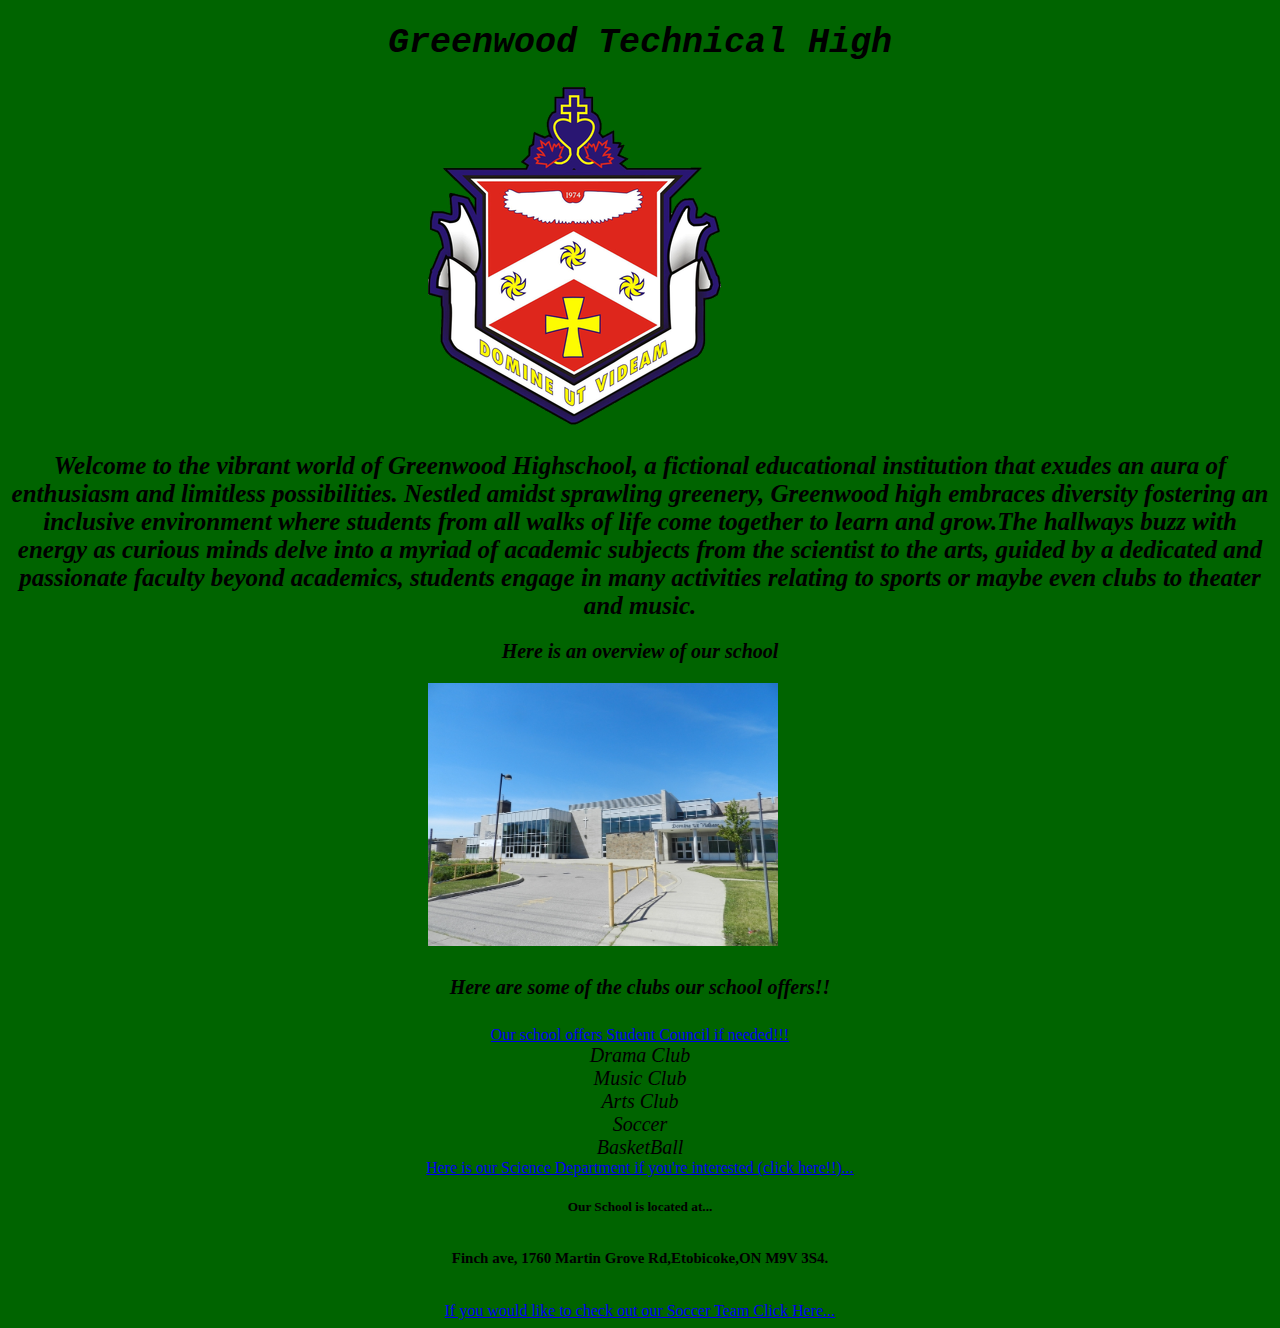
<file: index.html>
<!DOCTYPE html>
<html>
<title></title>
<head>
    <link rel="stylesheet" type="text/css" href="style.css">
</head>
<style> 

 </style>

<body>
<h1> Greenwood Technical High</h1>
<img src="FHCCSS_Logo.png"id="carr">

<h2>Welcome to the vibrant world of Greenwood Highschool, a fictional educational institution that exudes an aura of enthusiasm and limitless possibilities. Nestled amidst sprawling greenery, Greenwood high embraces diversity fostering an inclusive environment where students from all walks of life come together to learn and grow.The hallways buzz with energy as curious minds delve into a myriad of academic subjects from the scientist to the arts, guided by a dedicated and passionate faculty beyond academics, students engage in many activities relating to sports or maybe even clubs to theater and music.</h2>


<h3>Here is an overview of our school</h3>
   

 <img src="fhc_school.jpg" id="school">
<h4>Here are some of the clubs our school offers!!</h4>
  <center>  <h7> <a href="custom.html">Our school offers Student Council if needed!!! </a>  </h7> </center>
<l>
    <center>
    <li>Drama Club</li>
<li>Music Club</li>
<li>Arts Club</li>
<li>Soccer</li>
<li>BasketBall</li>
    </center>
    </ul>
    <center>
      <h8> <a href="page3.html">Here is our Science Department if you're interested (click here!!)...</a> </h8> </center>
<h5>Our School is located  at...</h5>
    <h6> Finch ave, 1760 Martin Grove Rd,Etobicoke,ON M9V 3S4.</h6>
    
  <center>  <h7> <a href = "page2.html">If you would like to check out our Soccer Team Click Here...</a> </h7> </center>
            
</body>
</html>
</file>
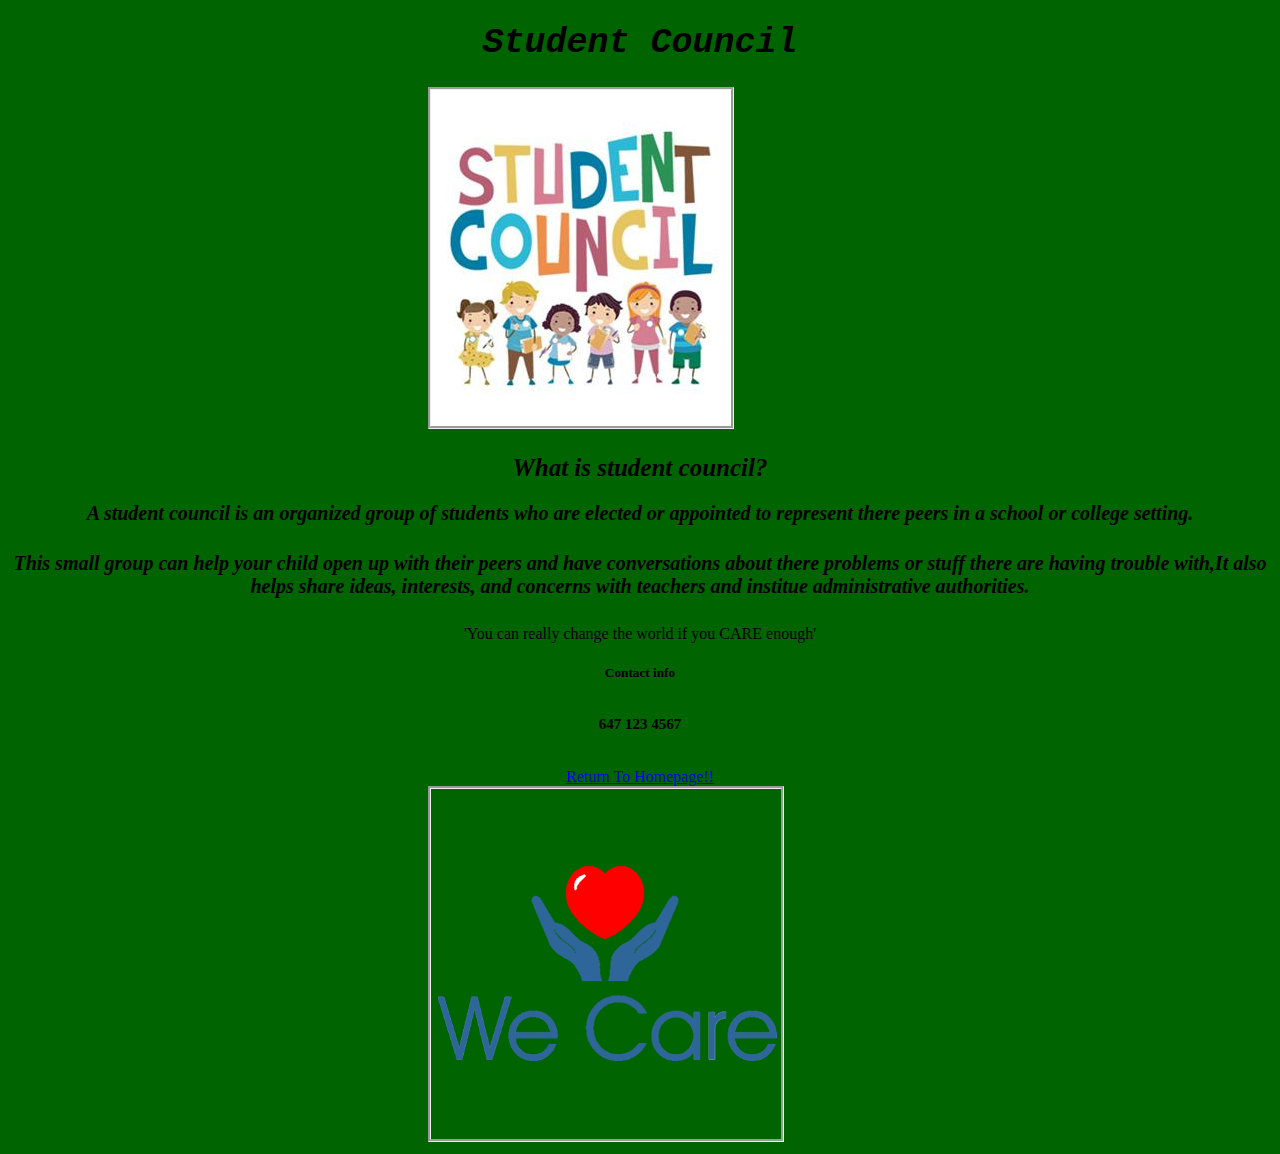
<file: custom.html>
<!DOCTYPE html>
<html>
<title>Online HTML Editor</title>
<head>
<link rel="stylesheet" type="text/css" href="style.css">
</head>
<style>


</style>
<body>
                
<h1>Student Council</h1>
<img src="student_council.jpg"id="council">
<h2>What is student council?</h2>
<h3>A student council is an organized group of students who are elected or appointed to represent there peers in a school or college setting.</h3>
<h4>This small group can help your child open up with their peers and have conversations about there problems or stuff there are having trouble with,It also helps share ideas, interests, and concerns with teachers and institue administrative authorities.</h4>
<center><h7>'You can really change the world if you CARE enough'</h7></center>
<h5>Contact info</h5>
<h6>647 123 4567</h6>
<center>  <h7> <a href="index.html">Return To Homepage!! </a> </h7> </center>
<img src="we_care.png"id="care">




</body>
</html>
</file>
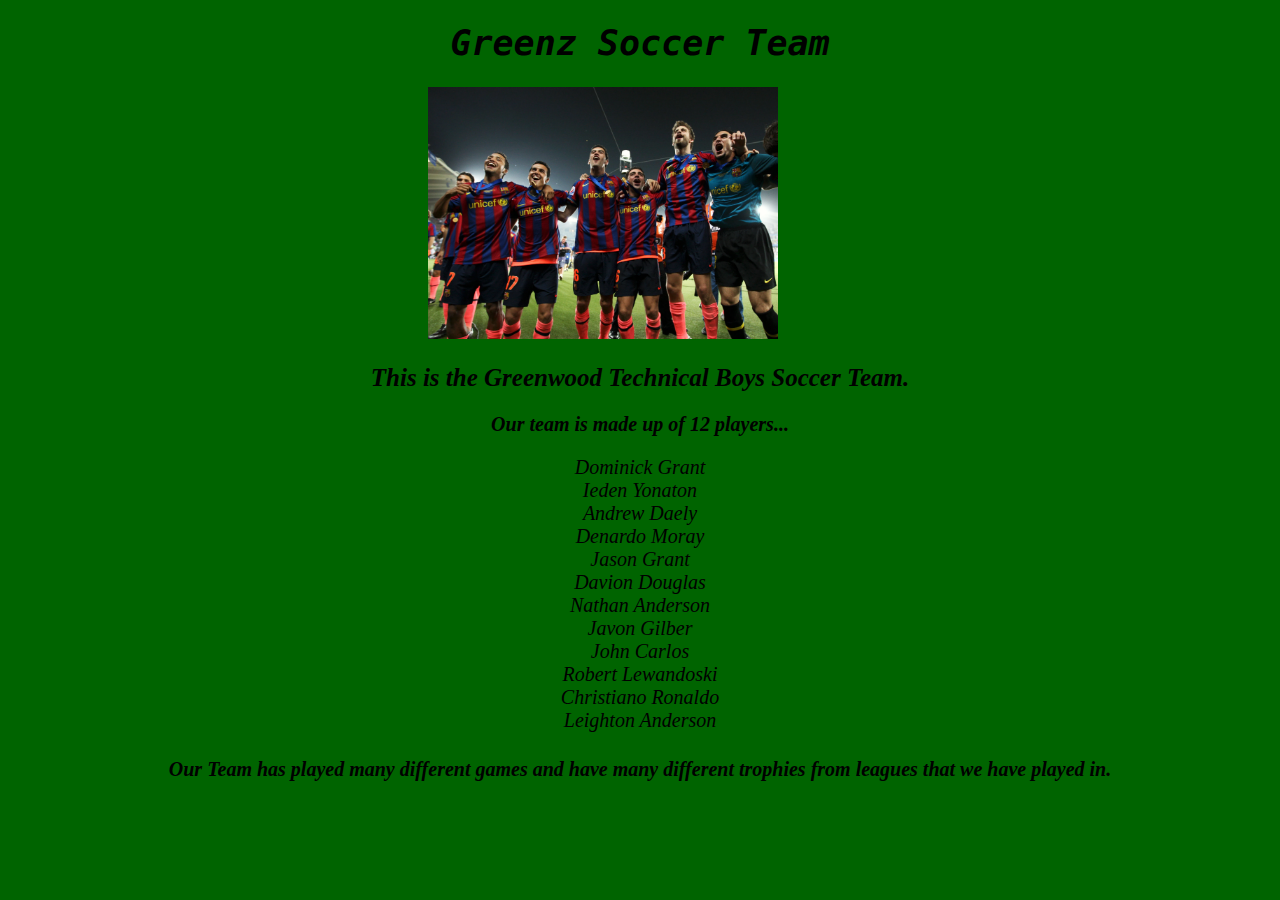
<file: page2.html>
<!DOCTYPE html>
<html>
<title></title>
<head>
   <link rel="stylesheet" type="text/css" href="style.css">
</head>
<style>    
</style>
<body>
<h1 id="team">Greenz Soccer Team </h1>
<img src="soccer_team.webp" id="greenz">
<h2>This is the Greenwood Technical Boys Soccer Team.</h2>
<h3>Our team is made up of 12 players...</h3>
   <center>
<li>Dominick Grant</li>
<li>Ieden Yonaton</li>
<li>Andrew Daely</li>
<li>Denardo Moray</li>
<li>Jason Grant</li>
<li>Davion Douglas</li>
<li>Nathan Anderson</li>
<li>Javon Gilber</li>
<li>John Carlos</li>
<li>Robert Lewandoski</li>
<li>Christiano Ronaldo</li>
<li>Leighton Anderson</li>
   </center>
<h4>Our Team has played many different games and have many different trophies from leagues that we have played in.</h4>
<center>   <h7> <a href="index.html> Return To Homepage </a> </h7> </center>
   <img src="trophy.webp" id="trophy>
   

</body>
</html>
</file>
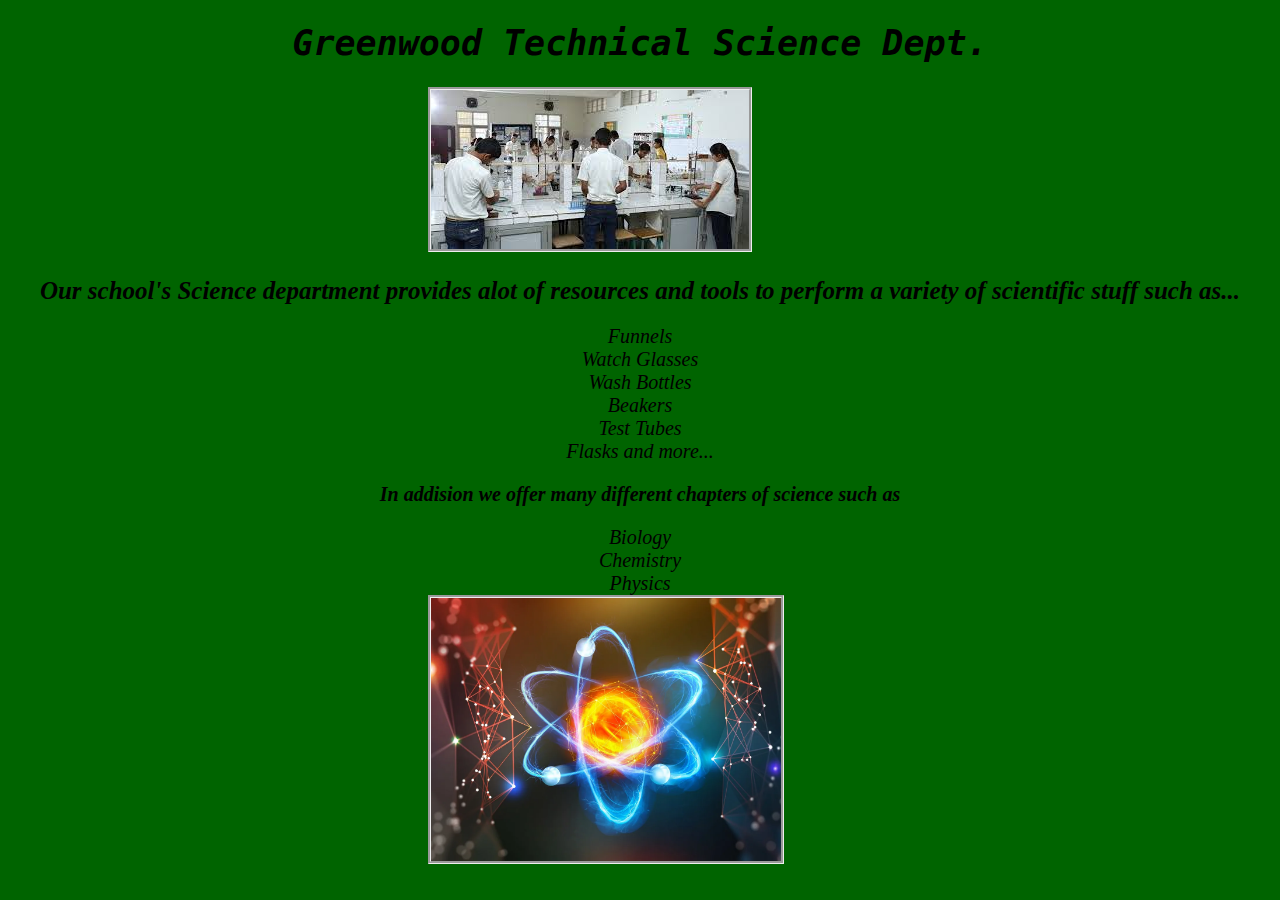
<file: page3.html>
<!DOCTYPE html>
<html>
<title></title>
<head>
  <link rel="stylesheet" type="text/css" href="style.css">
</head>
<style>
  
    
</style>
<body>
<h1>Greenwood Technical Science Dept.</h1>
<img src="greenz_lab.jpg"id="lab">
<h2>Our school's Science department provides alot of resources and tools to perform a variety of scientific stuff such as...</h2>
  <l> <center>
<li>Funnels</li>
<li>Watch Glasses</li>
<li>Wash Bottles</li>
<li>Beakers</li>
<li>Test Tubes</li>
<li>Flasks and more...</li>
  </ul> </center>
  
<h3>In addision we offer many different chapters of science such as</h3>
  <l> <center>
<li>Biology</li>
<li>Chemistry</li>
<li>Physics</li>
  </ul> </center>
<img src="physics_dept.webp" width = "500" id="physics">

<center>  <h7> <a href="index.html> Return To Homepage!! </a> </h7> </center> 

</body>
</html>
</file>
<file: style.css>
body {background-color:darkgreen; }



h1 {font-family:monospace;
   font-style:italic;
    text-align:center;
    font-size:35px;}

 h2 { font-style: italic;
       font-size:20px;
    font-size:25px;
        text-align:center}

   #carr{ position:relative;left:420px;}
   #school{position:relative;left:420px;
       width:350px;
          border:grove;}
  { position:relative;left:100px;
       border-style:groove;
       border-color:black;}

       h3 {font-style:italic;
       font-size:20px;
    text-align:center;}

 h4 { font-size:20px;
    font-style:italic;
    text-align:center;}

h5 {text-align:center;}

h6 {font-size:15px;
text-align:center;}

h7 { text-align:center;}



 #greenz { width:350px;
         position:relative;left:420px;}
         h2{font-style:italic;
             text-align:center;}
  
 #team {font-style:italic;
    text-align:center;}
    #trophy {position:relative;left:110px;
    border:groove;}
    
    #lab { position:relative;left:420px;
        border:groove;}
   li {font-style:italic;
    font-size:20px;}
    #physics {position:relative;left:420px;
    width:350px;
    border:groove;}
#council {position:relative;left:420px;
border:groove;}

#care { width:350px;
position:relative;left:420px;
    border:groove;}
</file>
